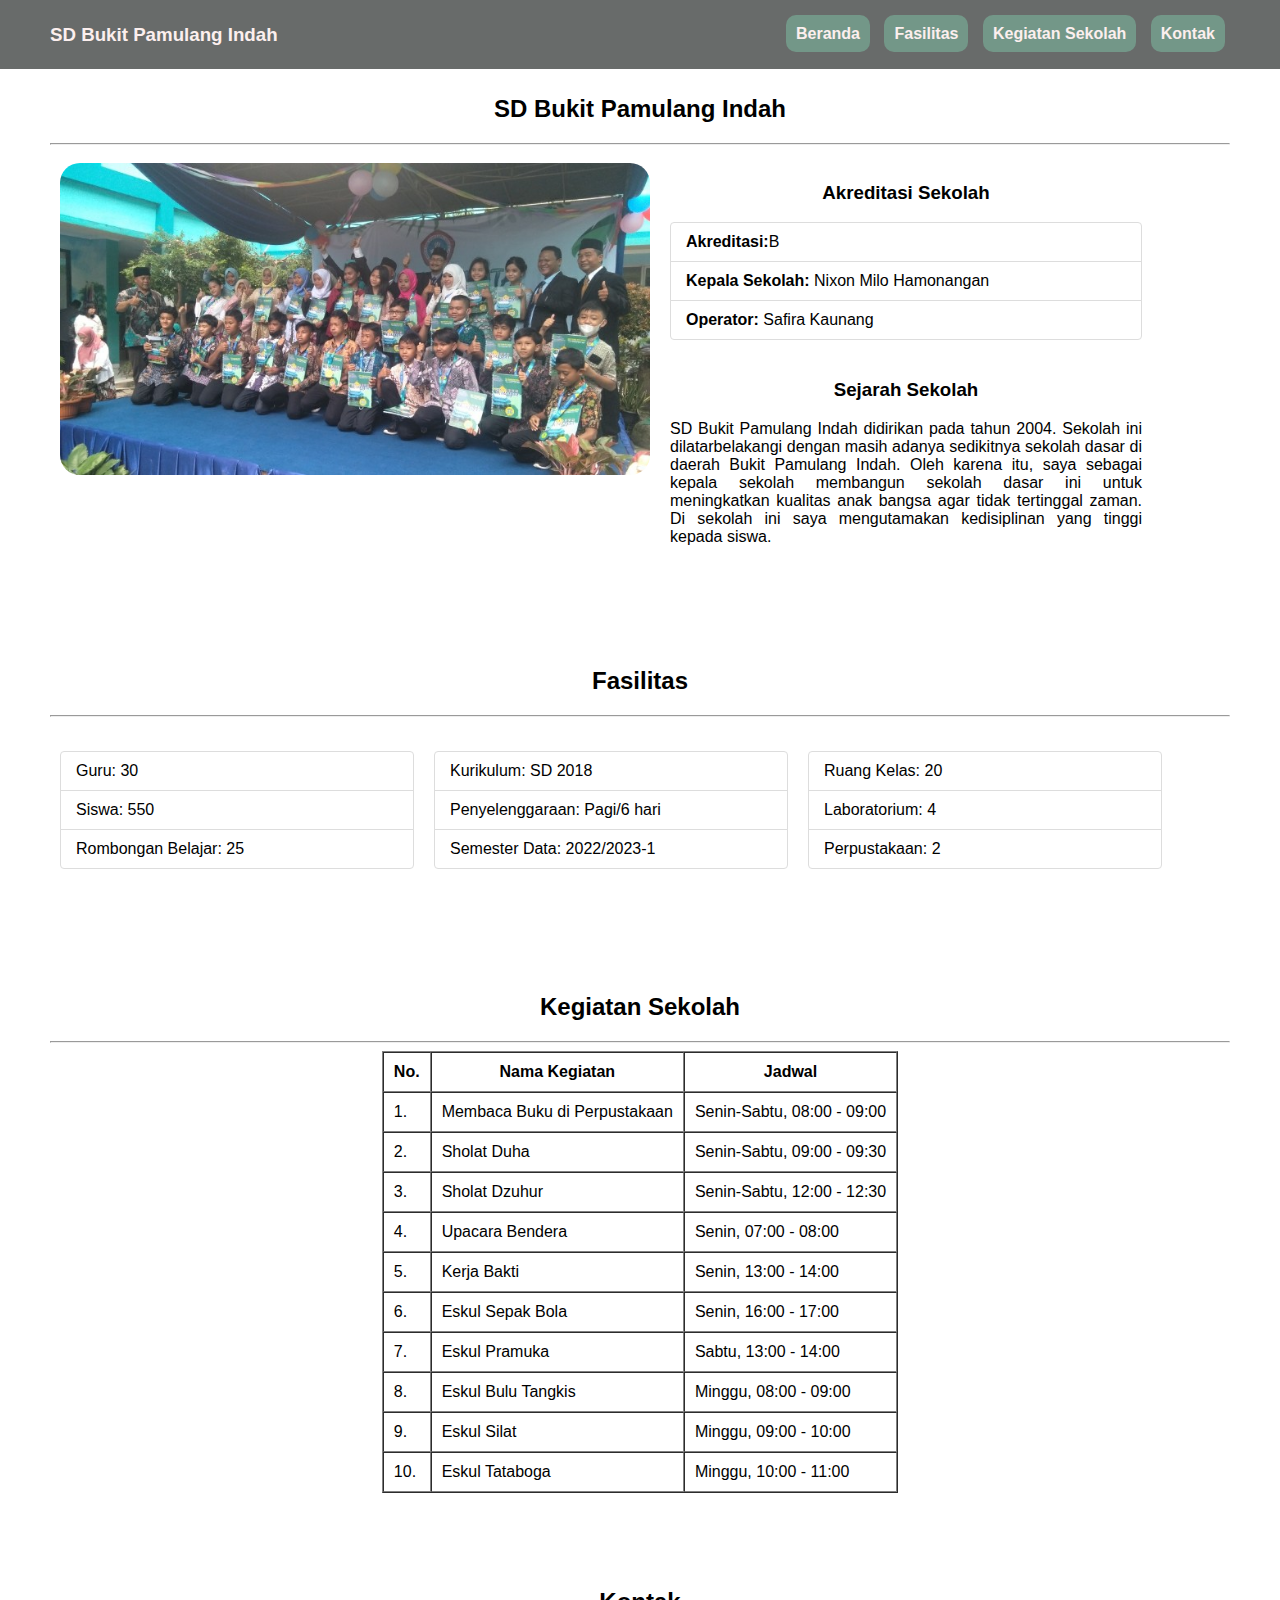
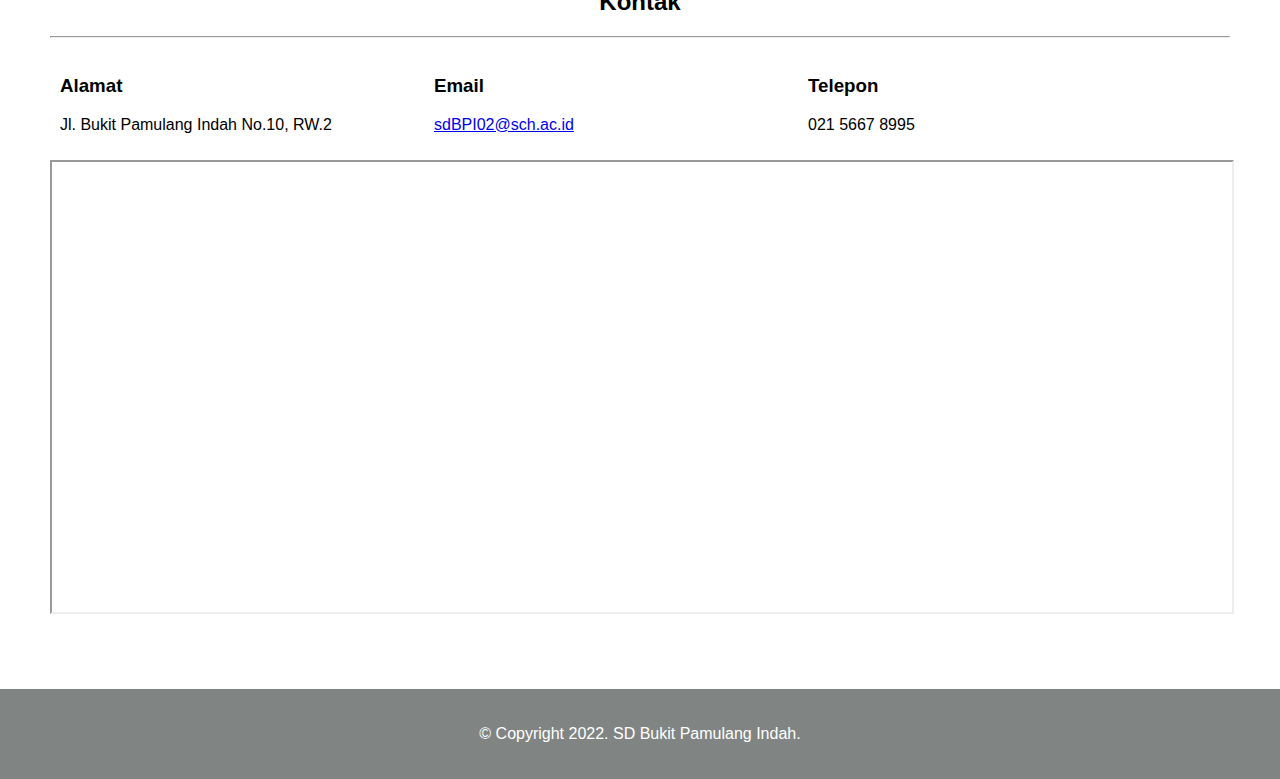
<file: index.html>
<html>
<head>
	<title>SD Bukit Pamulang Indah</title>
	<link rel="icon" href="logo sekolah.jpg">
	<link rel="stylesheet" href="style.css">
</head>
<body>
	<div class="navbar">
		<a class="navbar-heading" href="index.html"><h3> SD Bukit Pamulang Indah</h3></a>
		<div class="navbar-link">
			<a href="#beranda">Beranda</a>
			<a href="#fasilitas">Fasilitas</a>
			<a href="#kegiatan">Kegiatan Sekolah</a>
			<a href="#kontak">Kontak</a>
		</div>
	</div>
	<div id="beranda" class="container">
		<h2 class="text-center">SD Bukit Pamulang Indah</h2>
		<hr>
		<div class="row">
			<div class="col-50">
				<img src="sd BPI.jpg" alt="gambar sekolah" class="img-sekolah">
			</div>
			<div class="col-40">
				<h3 class="text-center">Akreditasi Sekolah</h3>
				<ul class="akreditasi-sekolah">
					<li><b>Akreditasi:</b>B</li>
					<li><b>Kepala Sekolah:</b> Nixon Milo Hamonangan</li>
					<li><b>Operator:</b> Safira Kaunang</li>
				</ul>
				<div class="row">
					<div class="col">
						<h3 class="text-center">Sejarah Sekolah</h3>
						<p class="text-justify">SD Bukit Pamulang Indah didirikan pada tahun 2004. Sekolah ini dilatarbelakangi dengan masih adanya sedikitnya sekolah dasar di daerah Bukit Pamulang Indah. 
							Oleh karena itu, saya sebagai kepala sekolah membangun sekolah dasar ini untuk meningkatkan kualitas anak bangsa agar tidak tertinggal zaman. Di sekolah ini saya mengutamakan kedisiplinan yang tinggi kepada siswa.</p>
					</div>
				</div>
			</div>
		</div>
	</div>
	<div id="fasilitas" class="container">
		<h2 class="text-center">Fasilitas</h2>
		<hr>
		<div class="row">
			<div class="col-30">
				<ul class="akreditasi-sekolah">
					<li>Guru: 30</li>
					<li>Siswa: 550</li>
					<li>Rombongan Belajar: 25</li>
				</ul>
			</div>
			<div class="col-30">
				<ul class="akreditasi-sekolah">
					<li>Kurikulum: SD 2018</li>
					<li>Penyelenggaraan: Pagi/6 hari</li>
					<li>Semester Data: 2022/2023-1</li>
				</ul>
			</div>
			<div class="col-30">
				<ul class="akreditasi-sekolah">
					<li>Ruang Kelas: 20</li>
					<li>Laboratorium: 4</li>
					<li>Perpustakaan: 2</li>
				</ul>
			</div>
		</div>
	</div>
	<div id="kegiatan" class="container">
		<h2 class="text-center">Kegiatan Sekolah</h2>
		<hr>
		<table class="margin-center" border="1" cellpadding="10" cellspacing="0">
			<tr>
				<th>No.</th>
				<th>Nama Kegiatan</th>
				<th>Jadwal</th>
			</tr>
			<tr>
				<td>1.</td>
				<td>Membaca Buku di Perpustakaan</td>
				<td>Senin-Sabtu, 08:00 - 09:00</td>
			</tr>
			<tr>
				<td>2.</td>
				<td>Sholat Duha</td>
				<td>Senin-Sabtu, 09:00 - 09:30</td>
			</tr>
			<tr>
				<td>3.</td>
				<td>Sholat Dzuhur</td>
				<td>Senin-Sabtu, 12:00 - 12:30</td>
			</tr>
			<tr>
				<td>4.</td>
				<td>Upacara Bendera</td>
				<td>Senin, 07:00 - 08:00</td>
			</tr>
			<tr>
				<td>5.</td>
				<td>Kerja Bakti</td>
				<td>Senin, 13:00 - 14:00</td>
			</tr>
			<tr>
				<td>6.</td>
				<td>Eskul Sepak Bola</td>
				<td>Senin, 16:00 - 17:00</td>
			</tr>
			<tr>
				<td>7.</td>
				<td>Eskul Pramuka</td>
				<td>Sabtu, 13:00 - 14:00</td>
			</tr>
			<tr>
				<td>8.</td>
				<td>Eskul Bulu Tangkis</td>
				<td>Minggu, 08:00 - 09:00</td>
			</tr>
			<tr>
				<td>9.</td>
				<td>Eskul Silat</td>
				<td>Minggu, 09:00 - 10:00</td>
			</tr>
			<tr>
				<td>10.</td>
				<td>Eskul Tataboga</td>
				<td>Minggu, 10:00 - 11:00</td>
			</tr>
		</table>
	</div>
	<div id="kontak" class="container">
		<h2 class="text-center">Kontak</h2>
		<hr>
		<div class="row">
			<div class="col-30">
				<h3>Alamat</h3>
				<p>Jl. Bukit Pamulang Indah No.10, RW.2</p>
			</div>
			<div class="col-30">
				<h3>Email</h3>
				<a href="mailto:sdBPI02@sch.ac.id">sdBPI02@sch.ac.id</a>
			</div>
			<div class="col-30">
				<h3>Telepon</h3>
				<p>021 5667 8995</p>
			</div>
		</div>
		<div class="row">
			<div class="col">
				<iframe style="width: 100%;" src="https://www.google.com/maps/embed?pb=!1m18!1m12!1m3!1d3965.391852027035!2d106.73909620260969!3d-6.34327045743398!2m3!1f0!2f0!3f0!3m2!1i1024!2i768!4f13.1!3m3!1m2!1s0x2e69ef75ebbdc211%3A0x1da22f82ab3cdbce!2sSekolah%20Dasar%20Negeri%20Pamulang%20Indah!5e0!3m2!1sen!2sid!4v1668148907074!5m2!1sen!2sid"  height="450" style="border:0;" allowfullscreen="" loading="lazy" referrerpolicy="no-referrer-when-downgrade"></iframe>
			</div>
		</div>
	</div>

	<footer class="footer">
		<p class="text-center">&copy; Copyright 2022. SD Bukit Pamulang Indah.</p>
	</footer>
</body>
</html>
</file>
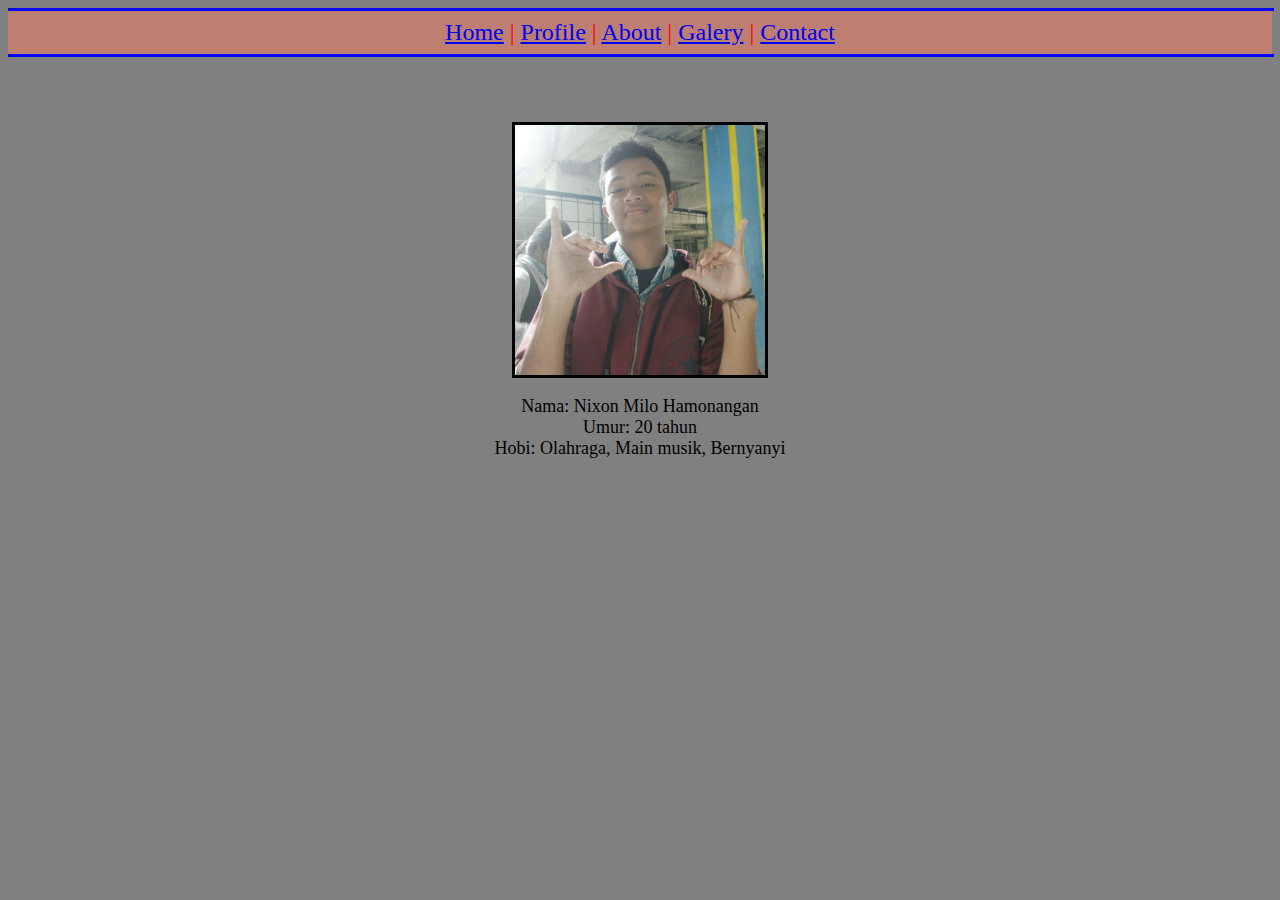
<file: about.html>
<html>
<head>
    <title> About </title>
</head>
<body style bgcolor="grey">

 <center>
<div style="background-color: #be7e71; text-align: center; color: white;">
    <hr color="blue" size=3 width=100% align="left">
    <font size="5" color="red">   
        <a href="index.html">Home</a> | 
        <a href="profile.html">Profile</a> |
        <a href="about.html">About</a> | 
        <a href="galery.html">Galery</a> |
        <a href="contact.html">Contact</a>
    </font>
    <hr color="blue" size=3 width=100% align="left">
</div>
</center>  
<br>
<br>
<center>
    <h1 style=" text-align:center" > </h1>
    
    <img src=about.jpg width=250 height=250  align="center" border=3 alt="my picture"
    title="Foto Nixon Milo Hamonangan">   
 

   <br> 
   <br>
   
    <font size = 4> Nama: Nixon Milo Hamonangan<br>
        Umur: 20 tahun<br>
        Hobi: Olahraga, Main musik, Bernyanyi<br>
</font>
</center>
</body>
</html>
</file>
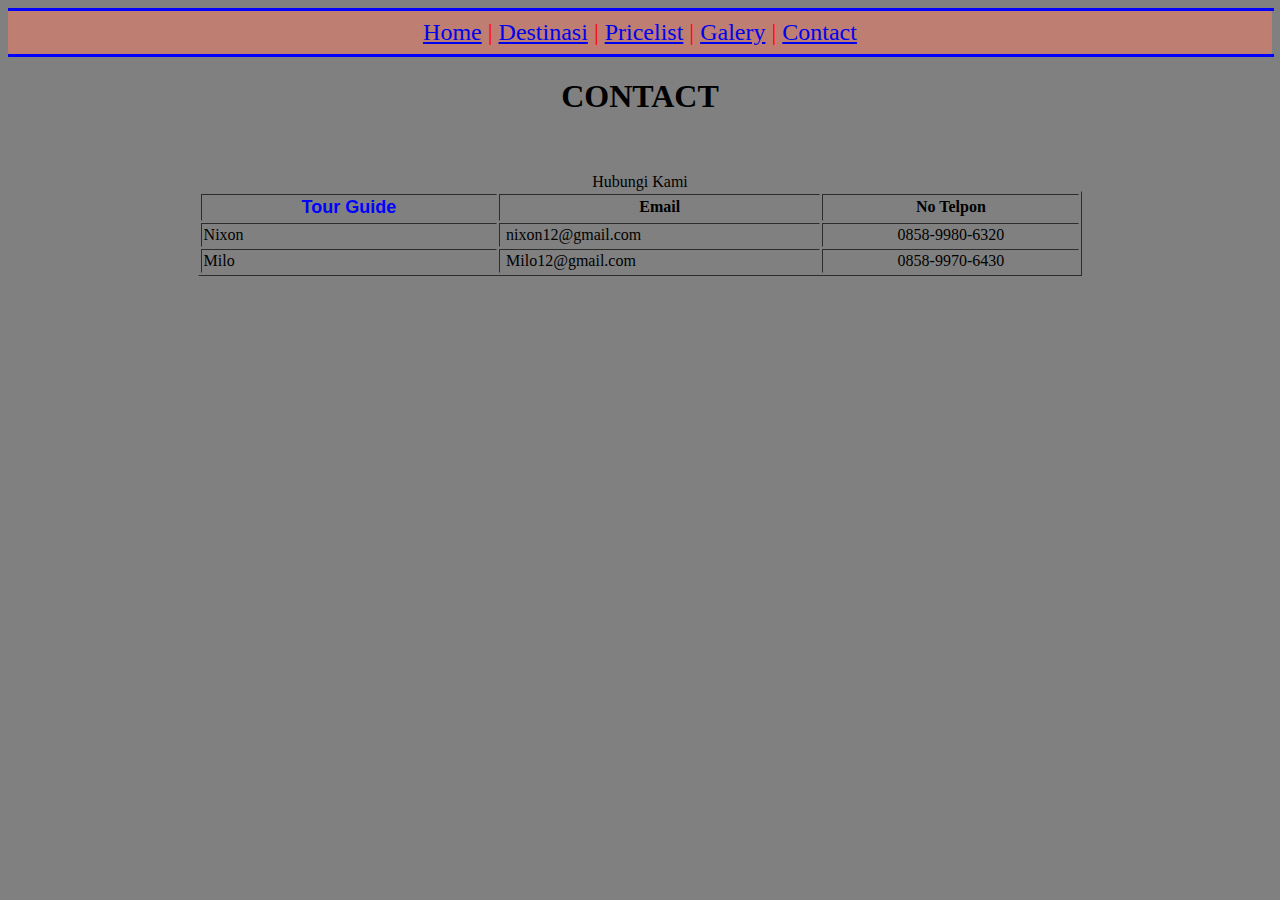
<file: contact.html>
<html>
<head>
    <title> Contact </title>
</head>
<body style="background-color: grey">
<center>
<div style="background-color: #be7e71; text-align: center; color: white;">
    <hr color="blue" size=3 width=100% align="left">
    <font size="5" color="red">   
        <a href="index.html">Home</a> | 
        <a href="destinasi.html">Destinasi</a> |
        <a href="pricelist.html">Pricelist</a> | 
        <a href="galery.html">Galery</a> |
        <a href="contact.html">Contact</a>
    </font>
    <hr color="blue" size=3 width=100% align="left">
</div>
</center> 
            <center>
            <h1>CONTACT</h1>
            </center>   
<br>
<center>
<body>
<table cellspacing="2" cellpadding="2" border="1" width="70%" >
    <br>
<caption>Hubungi Kami</caption>
 <tr>
 <th width="15%"><font color="blue" face="Arial" size="4">Tour Guide</font></th>
 <th width="16%">Email</th>
 <th width="39%" colspan="3" align="center">No Telpon</th>
 </tr>
 <tr>
 <td width="15%">Nixon</td>
 <td width="16%">&nbsp;nixon12@gmail.com</td>
 <td width="13%" align="center">0858-9980-6320</td>
 </tr>
 <tr>
 <td width="15%">Milo</td>
 <td width="16%">&nbsp;Milo12@gmail.com</td>
 <td width="13%" align="center">0858-9970-6430</td>
 </tr>
</table>
</table>
</center
</body>
</html>
</file>
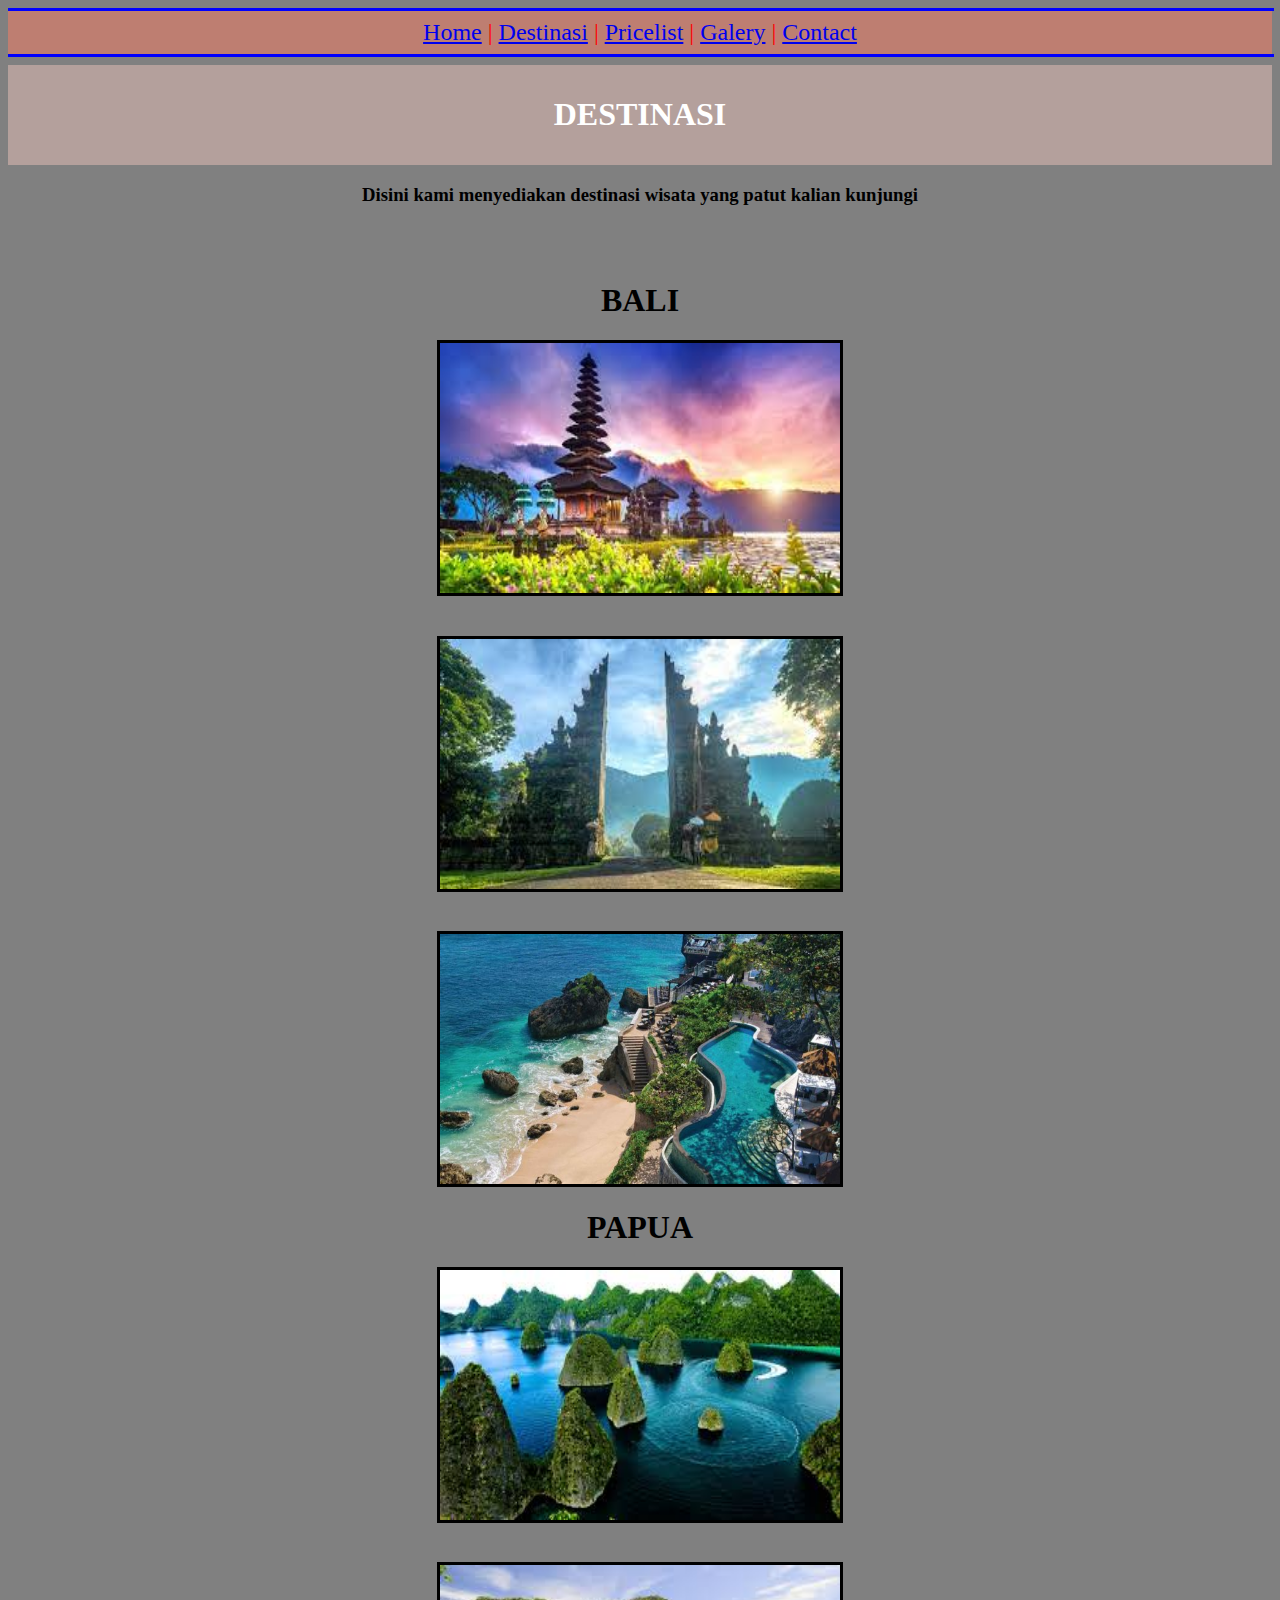
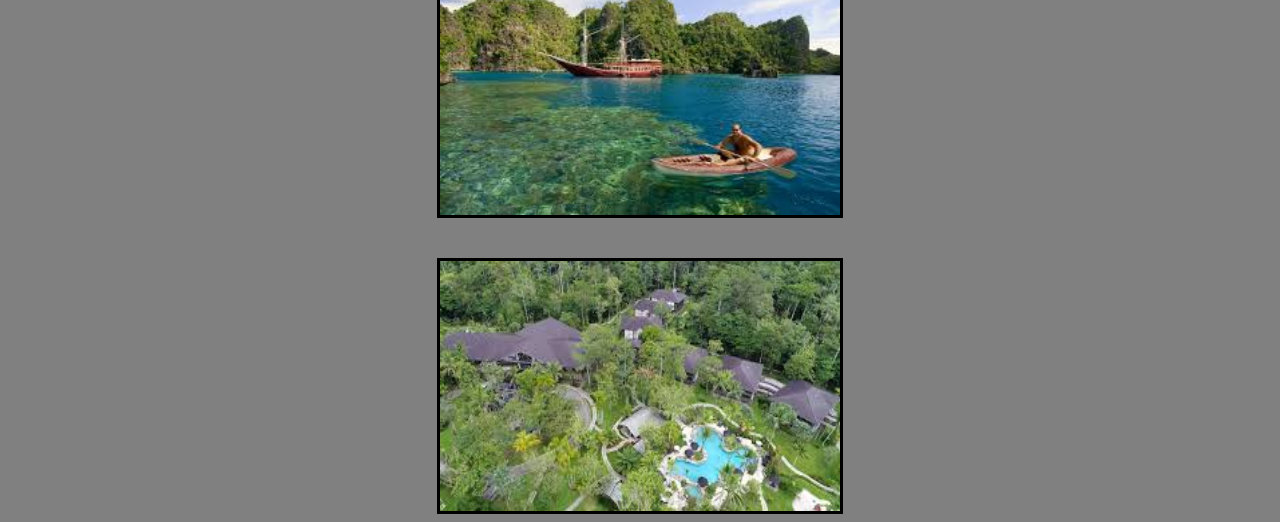
<file: destinasi.html>
<html>
<head>
    <title>Destinasi</title>
</head>
<body style bgcolor="grey">

<center>
<div style="background-color: #be7e71; text-align: center; color: white;">
    <hr color="blue" size=3 width=100% align="left">
    <font size="5" color="red">   
        <a href="index.html">Home</a> | 
        <a href="destinasi.html">Destinasi</a> |
        <a href="pricelist.html">Pricelist</a> | 
        <a href="galery.html">Galery</a> |
        <a href="contact.html">Contact</a>
    </font>
    <hr color="blue" size=3 width=100% align="left">
</div>
</center>    

    
    <center>
        <div class="jumbotron" style="background-color: #b4a09c; text-align: center; color: white; padding: 10px">
            <h1>DESTINASI</h1>   
        </div>
        </center>

        <center>
        <h3> Disini kami menyediakan destinasi wisata yang patut kalian kunjungi </h3>
    </center>   
    <br>
    <br>
        <center>
        <h1>BALI</h1>

    </center>
            <h1 style=" text-align:center" > </h1>
            <center>
            <img src= wisata1.jpg width=400 height=250  align="bottom" border=3 alt="my picture"
            title="destinasi">   
            </center>
<br>
            <h1 style=" text-align:center" > </h1>
            <center>
            <img src= wisata2.jpg width=400 height=250  align="bottom" border=3 alt="my picture"
            title="destinasi">   
            </center>    
<br>
            <h1 style=" text-align:center" > </h1>
            <center>
            <img src= kamar1.jpg width=400 height=250  align="bottom" border=3 alt="my picture"
            title="destinasi">   
            </center>

        <center>
            <h1>PAPUA</h1>
        </center>

            <h1 style=" text-align:center" > </h1>
            <center>
            <img src= wisata3.jpg width=400 height=250  align="bottom" border=3 alt="my picture"
            title="destinasi">   
            </center>
<br>
            <h1 style=" text-align:center" > </h1>
            <center>
            <img src= wisata4.jpg width=400 height=250  align="bottom" border=3 alt="my picture"
            title="destinasi">   
            </center>

<br>
            <h1 style=" text-align:center" > </h1>
            <center>
            <img src= kamar2.jpg width=400 height=250  align="bottom" border=3 alt="my picture"
            title="destinasi">   
            </center>
</body>
</html>
</file>
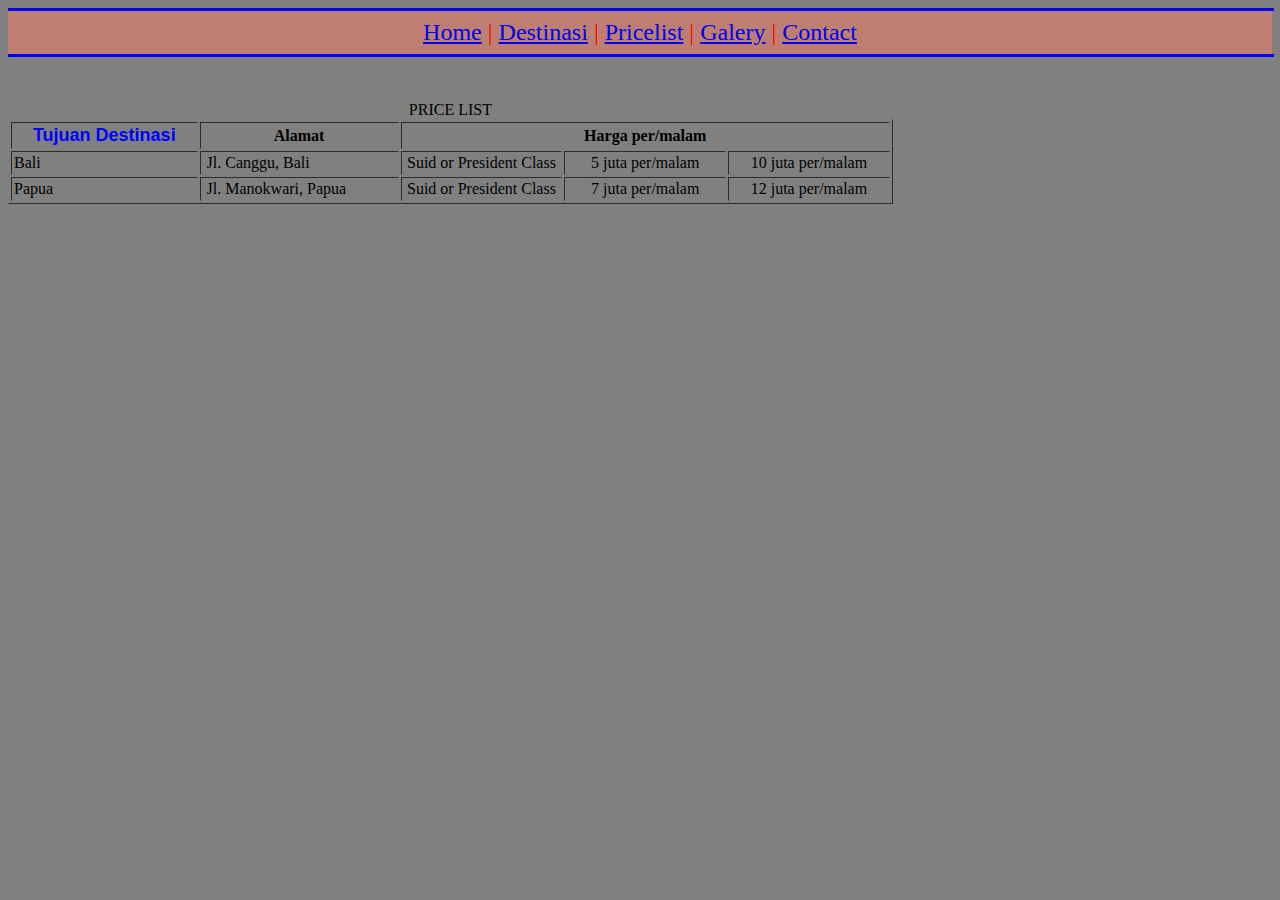
<file: pricelist.html>
<html>
<head>
    <title> Pricelist </title>
</head>
<body style bgcolor="grey">

 <center>
<div style="background-color: #be7e71; text-align: center; color: white;">
    <hr color="blue" size=3 width=100% align="left">
    <font size="5" color="red">   
        <a href="index.html">Home</a> | 
        <a href="destinasi.html">Destinasi</a> |
        <a href="pricelist.html">Pricelist</a> | 
        <a href="galery.html">Galery</a> |
        <a href="contact.html">Contact</a>
    </font>
    <hr color="blue" size=3 width=100% align="left">
</div>
</center>  
<body>
<table cellspacing="2" cellpadding="2" border="1" width="70%" >
    <br>
<caption>PRICE LIST</caption>
 <tr>
    <br>
 <th width="15%"><font color="blue" face="Arial" size="4">Tujuan Destinasi</font></th>
 <th width="16%">Alamat</th>
 <th width="39%" colspan="3" align="center">Harga per/malam</th>
 </tr>
 <tr>
 <td width="15%">Bali</td>
 <td width="16%">&nbsp;Jl. Canggu, Bali</td>
 <td width="13%" align="center">Suid or President Class</td>
 <td width="13%" align="center">5 juta per/malam</td>
 <td width="13%" align="center">10 juta per/malam</td>
 </tr>
 <tr>
 <td width="15%">Papua</td>
 <td width="16%">&nbsp;Jl. Manokwari, Papua</td>
 <td width="13%" align="center">Suid or President Class</td>
 <td width="13%" align="center">7 juta per/malam</td>
 <td width="13%" align="center">12 juta per/malam</td>
 </tr>
</table>
</table>
</body>
</html>
</file>
<file: style.css>
html {
	scroll-behavior: smooth;
}

body {
	margin: 0;
	padding: 0;
	font-family: sans-serif;
}

.navbar {
	position: fixed;
	width: 100%;
	z-index: 999;
	background-color: #686b6a;
	padding-left: 50px;
	padding-right: 50px;
	padding-top: 5px;
	padding-bottom: 5px;
}

.navbar-heading {
	display: inline-block;
	text-decoration: none;
	color: #fcefee;
}

.navbar-link {
	display: inline-block;
	position: absolute;
	top: 25px;
	right: 150px;
}

.navbar-link a {
	color: #fcefee;
	text-decoration: none;
	font-weight: bold;
	padding: 10px;	
	margin: 0 5px;
	background-color: #739788;
	border-radius: 10px;
}

.container {
	padding-top: 75px;
	padding-left: 50px;
	padding-right: 50px;
}

.row:after {
  content: "";
  display: table;
  clear: both;
}

.col-50 {
	float: left;
	width: 50%;
	padding: 10px;
}

.col-40 {
	float: left;
	width: 40%;
	padding: 10px;
}

.col-30 {
	float: left;
	width: 30%;
	padding: 10px;
}

.col {
	float: left;
	width: 100%;
}

.img-sekolah {
	width: 100%;
	border-radius: 20px;
}

.akreditasi-sekolah {
	padding-left: 0;
  	margin-bottom: 20px;
}

.akreditasi-sekolah li {
	position: relative;
	display: block;
	padding: 10px 15px;
	margin-bottom: -1px;
	background-color: #fff;
	border: 1px solid #ddd;
}

.akreditasi-sekolah li:first-child {
  border-top-left-radius: 4px;
  border-top-right-radius: 4px;
}

.akreditasi-sekolah li:last-child {
  margin-bottom: 0;
  border-bottom-right-radius: 4px;
  border-bottom-left-radius: 4px;
}

.bg-grey {
	background-color: #086972;
	color: white;
	font-weight: bold;
	border-radius: 10px;
	padding: 5px 20px;
}

.bg-grey a {
	color: white;
}

.text-center {
	text-align: center;
}

.text-justify {
	text-align: justify;
}

.footer {
	background-color: #808583;
	color: white;
	padding: 20px;
	margin-top: 75px;
}

.margin-center {
	margin-left: auto;
	margin-right: auto;
}
</file>
